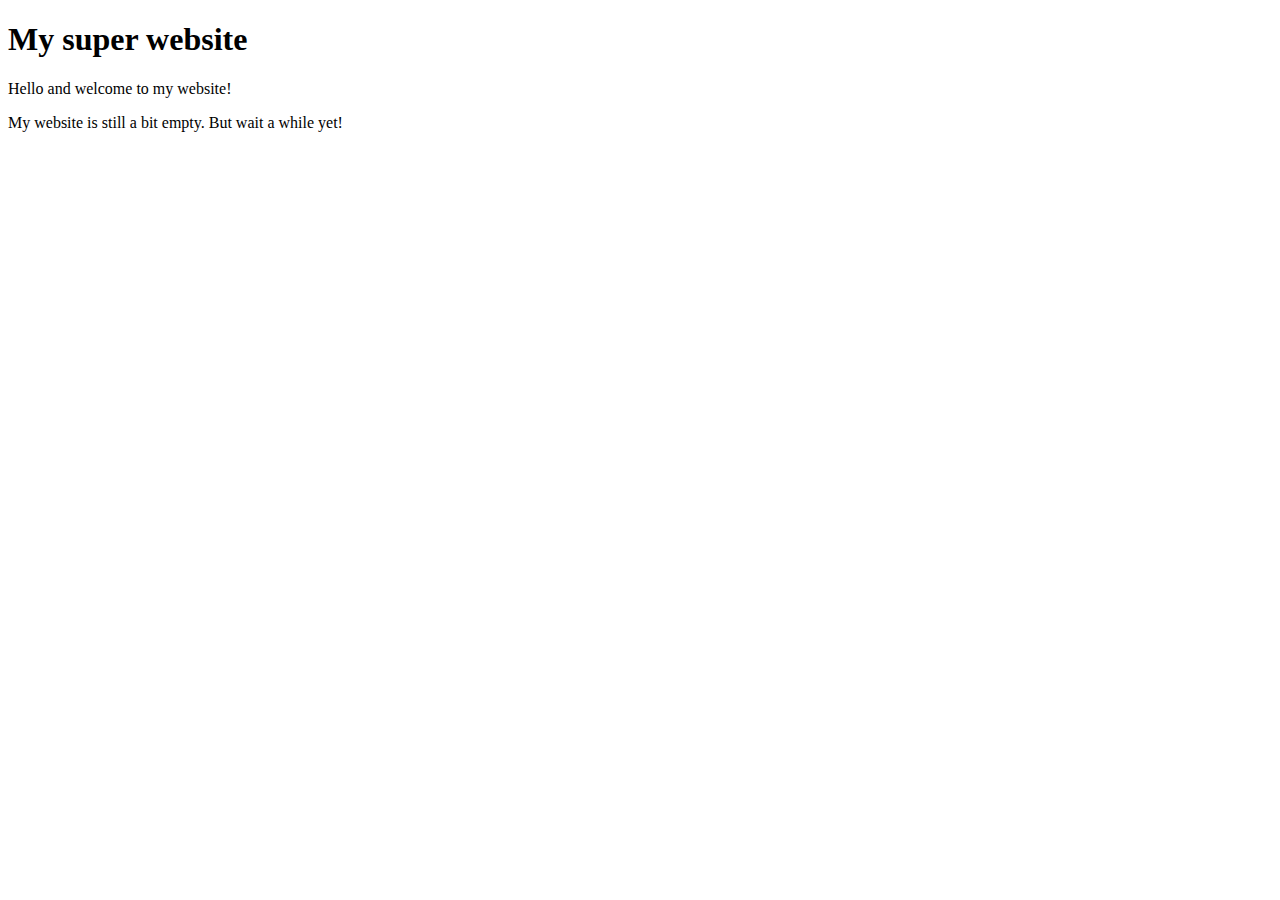
<file: HTML-and-CSS/L1_01_My-First-Page/Solution/index.html>
<!DOCTYPE html>
<html lang="en">
<head>
    <meta charset="UTF-8">
    <title>My First Page</title>
</head>
<body>
<h1>My super website</h1>
<p>
    Hello and welcome to my website!
</p>
<p>
    My website is still a bit empty. But wait a while yet!
</p>
</body>
</html>
</file>
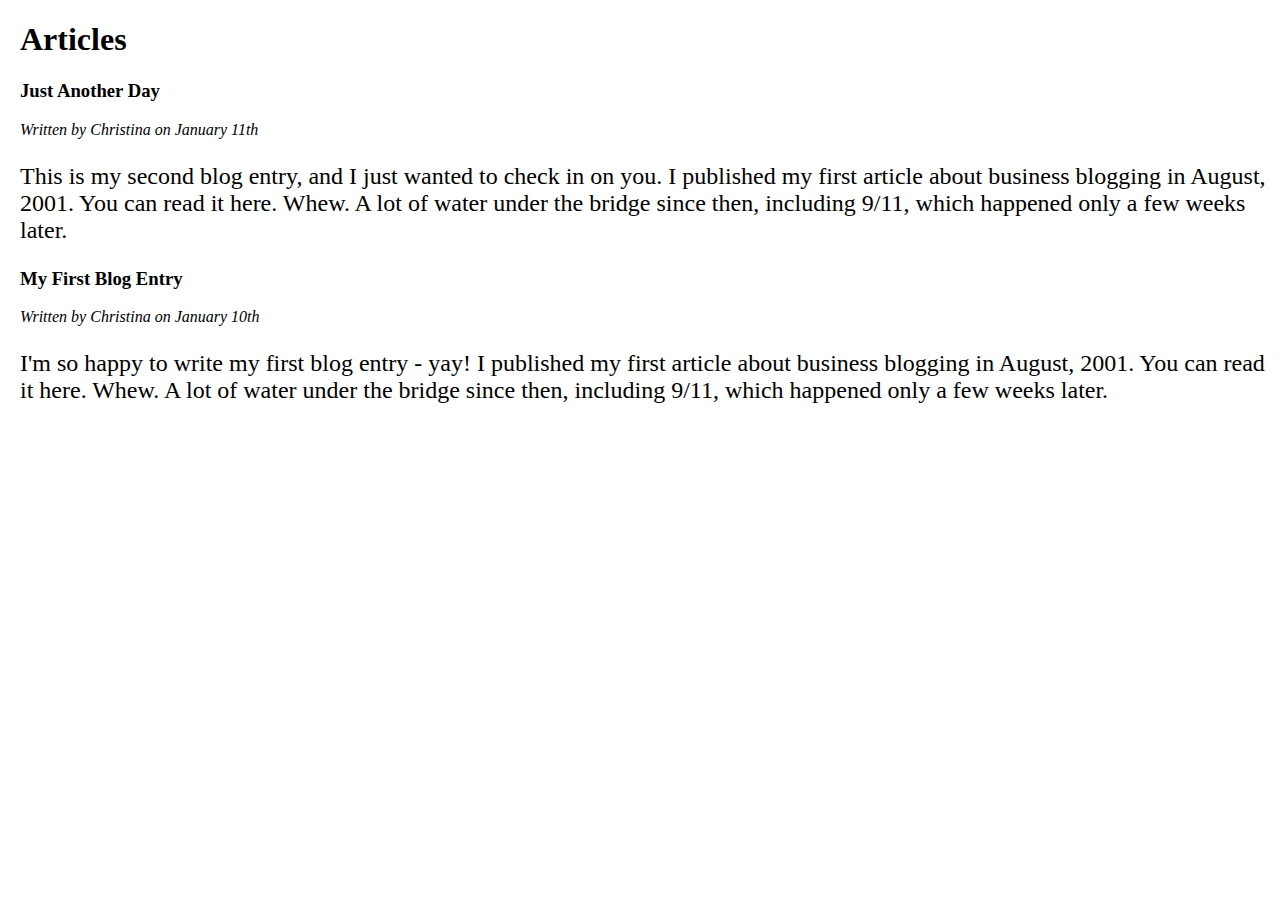
<file: HTML-and-CSS/L1_02_Page-Content/Solution/index.html>
<!DOCTYPE html>
<html lang="en">
<head>
    <meta charset="UTF-8">
    <title>Page Content</title>
    <link rel="stylesheet" href="style.css">
</head>
<body>
<section>
    <h1>Articles</h1>
    <article>
        <header>
            <h3>Just Another Day</h3>
            <p>
                Written by Christina on January 11th
            </p>
        </header>
        <p>
            This is my second blog entry, and I just wanted to check in on you. I published my first article about
            business blogging in August, 2001. You can read it here. Whew. A lot of water under the bridge since then,
            including 9/11, which happened only a few weeks later.
        </p>
    </article>
    <article>
        <header>
            <h3>My First Blog Entry</h3>
            <p>
                Written by Christina on January 10th
            </p>
        </header>
        <p>
            I'm so happy to write my first blog entry - yay! I published my first article about business blogging in
            August, 2001. You can read it here. Whew. A lot of water under the bridge since then, including 9/11, which
            happened only a few weeks later.
        </p>
    </article>
</section>
</body>
</html>
</file>
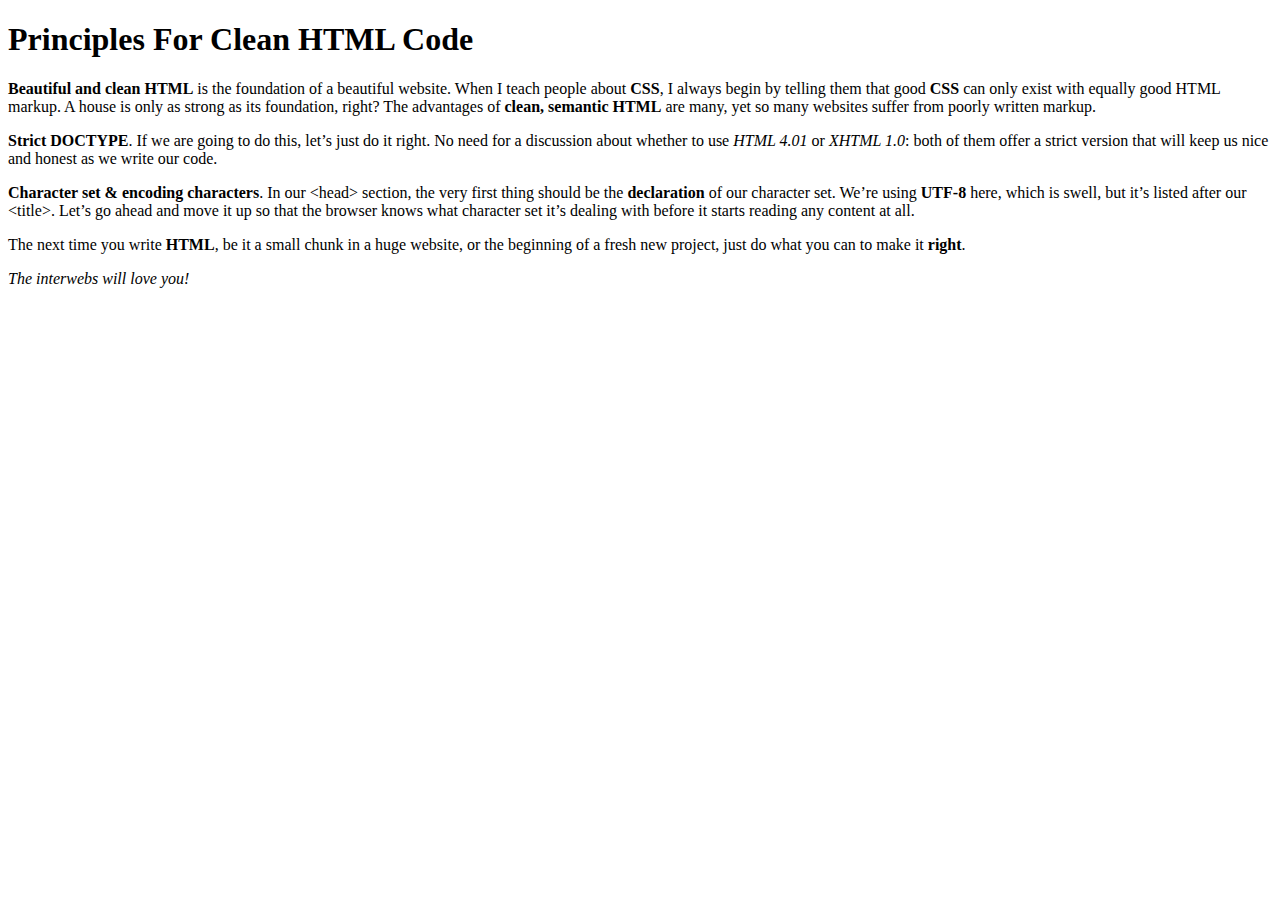
<file: HTML-and-CSS/L1_02_Paragraphs/Solution/index.html>
<!DOCTYPE html>
<html lang="en">
<head>
    <meta charset="UTF-8">
    <title>Paragraphs</title>
</head>
<body>
<h1>Principles For Clean HTML Code</h1>

<p>

    <strong>Beautiful and clean HTML</strong> is the foundation of a beautiful website. When I teach people about <strong>CSS</strong>, I
    always begin by
    telling them that good <strong>CSS </strong>can only exist with equally good HTML markup. A house is only as strong as its
    foundation, right? The advantages of <strong>clean, semantic HTML</strong> are many, yet so many websites suffer from poorly
    written
    markup.

</p>

<p>
    <strong>Strict DOCTYPE</strong>. If we are going to do this, let’s just do it right. No need for a discussion about whether to
    use
    <em>HTML 4.01</em> or <em>XHTML 1.0</em>: both of them offer a strict version that will keep us nice and honest as we write
    our code.
</p>

<p>
    <strong>Character set & encoding characters</strong>. In our
    &lt;head&gt; section, the very first thing should be the <strong>declaration</strong> of our character set. We’re using <strong>UTF-8</strong>
    here,
    which
    is swell, but it’s listed after our &lt;title&gt;. Let’s go ahead and move it up so that the browser knows what
    character set it’s dealing with before it starts reading any content at all.
</p>

<p>
    The next time you write <strong>HTML</strong>, be it a small chunk in a huge website, or the beginning of a fresh new
    project, just do what you can to make it <strong>right</strong>.
</p>

<p>
    <em>The interwebs will love you!</em>
</p>

</body>
</html>
</file>
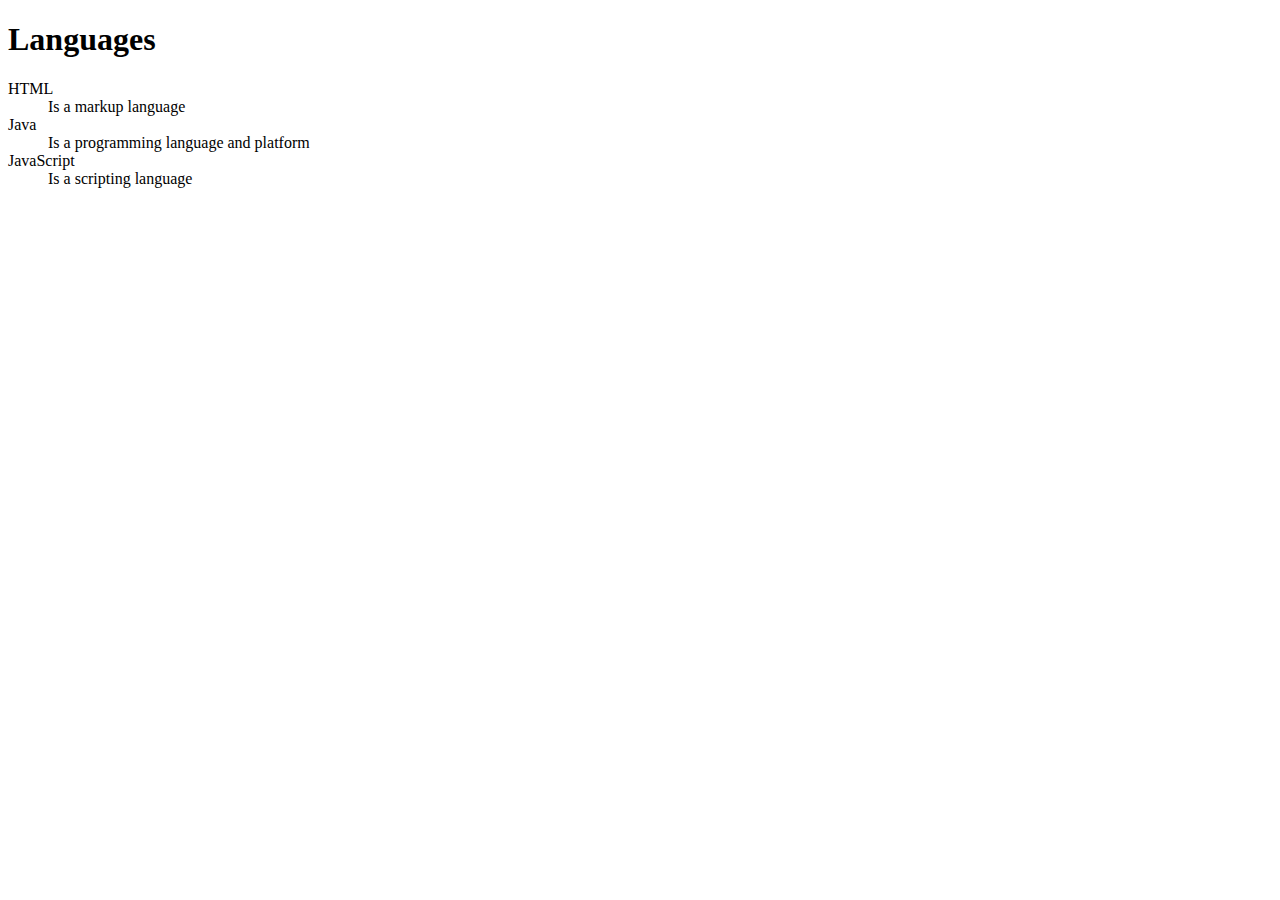
<file: HTML-and-CSS/L1_03_Description-List/Solution/index.html>
<!DOCTYPE html>
<html lang="en">
<head>
    <meta charset="UTF-8">
    <title>Description List</title>
</head>
<body>
<h1>Languages</h1>
<dl>
    <dt>HTML</dt>
    <dd>Is a markup language</dd>
    <dt>Java</dt>
    <dd>Is a programming language and platform</dd>
    <dt>JavaScript</dt>
    <dd>Is a scripting language</dd>
</dl>
</body>
</html>
</file>
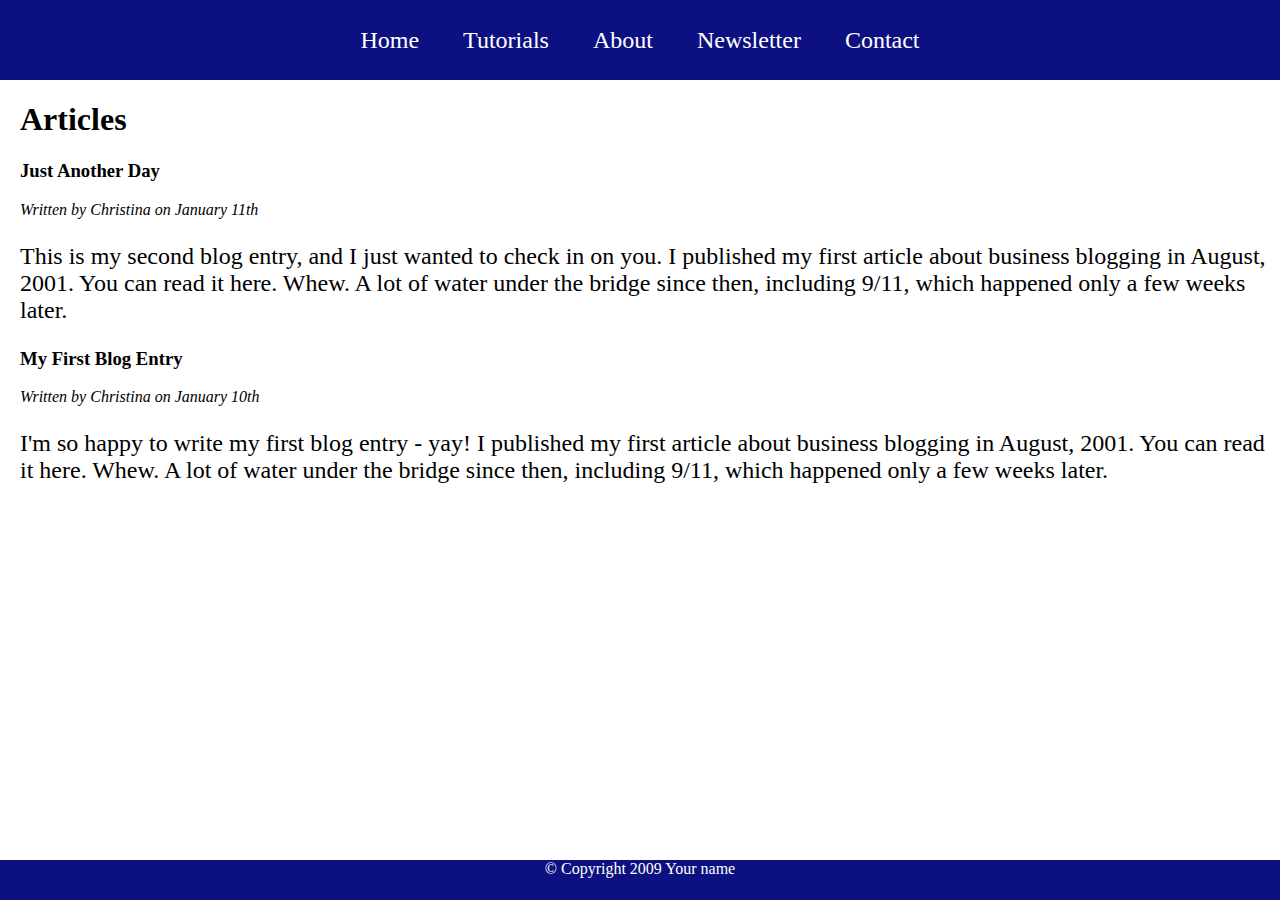
<file: HTML-and-CSS/L1_03_Simple-Website/Solution/index.html>
<!DOCTYPE html>
<html lang="en">
<head>
    <meta charset="UTF-8">
    <title>Simple Website</title>
    <link rel="stylesheet" href="style.css">
</head>
<body>
<header>
    <nav>
        <ul>
            <li><a href="#">Home</a></li>
            <li><a href="#">Tutorials</a></li>
            <li><a href="#">About</a></li>
            <li><a href="#">Newsletter</a></li>
            <li><a href="#">Contact</a></li>
        </ul>
    </nav>
</header>
    <main>
        <section>
            <h1>Articles</h1>
            <article>
                <header>
                    <h3>Just Another Day</h3>
                    <p>
                        Written by Christina on January 11th
                    </p>
                </header>
                <p>
                    This is my second blog entry, and I just wanted to check in on you. I published my first article
                    about
                    business blogging in August, 2001. You can read it here. Whew. A lot of water under the bridge since
                    then,
                    including 9/11, which happened only a few weeks later.
                </p>
            </article>
            <article>
                <header>
                    <h3>My First Blog Entry</h3>
                    <p>
                        Written by Christina on January 10th
                    </p>
                </header>
                <p>
                    I'm so happy to write my first blog entry - yay! I published my first article about business
                    blogging in
                    August, 2001. You can read it here. Whew. A lot of water under the bridge since then, including
                    9/11, which
                    happened only a few weeks later.
                </p>
            </article>
        </section>
    </main>
    <footer>
        © Copyright 2009 Your name
    </footer>
</body>
</html>
</file>
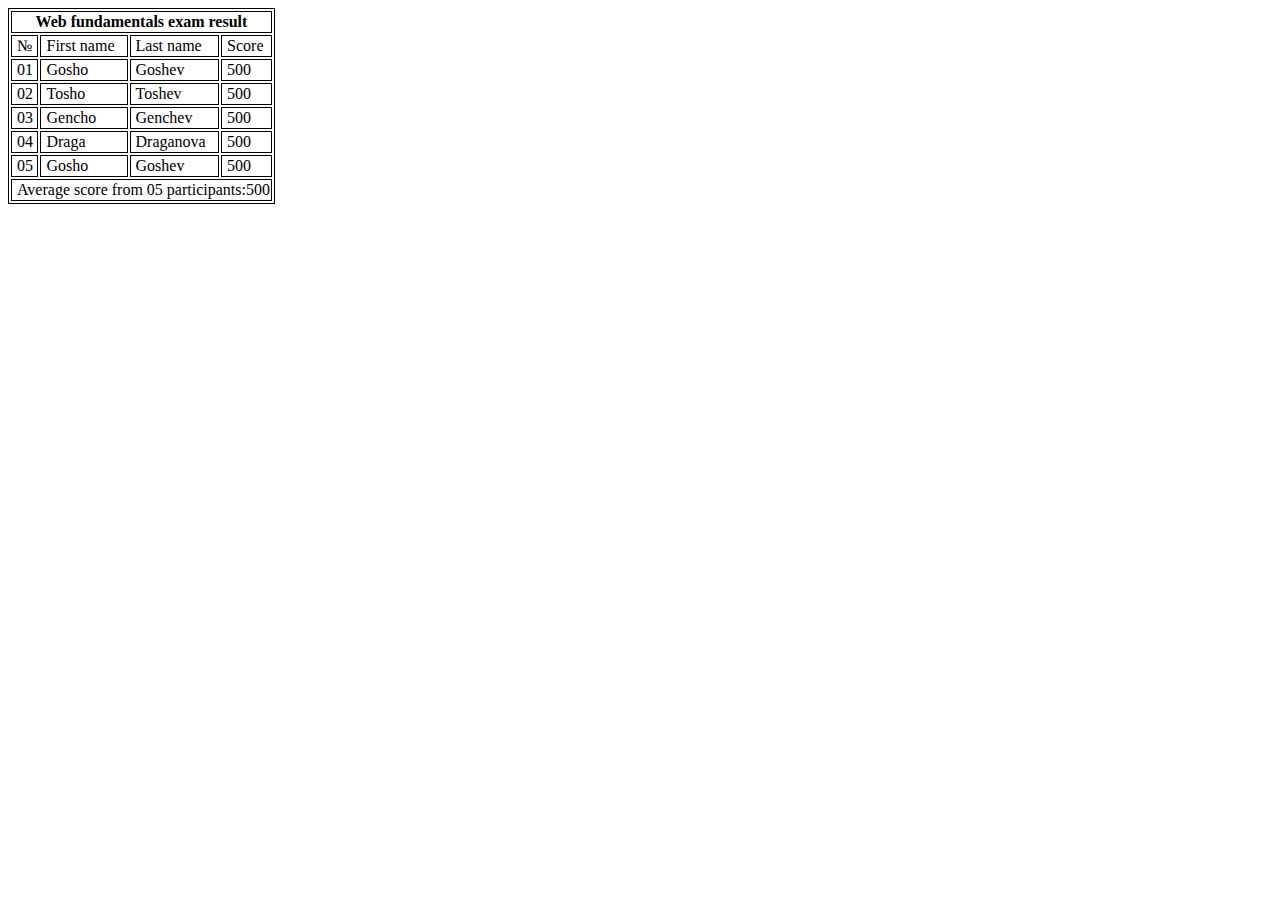
<file: HTML-and-CSS/L1_04_Exam Results/Solution/index.html>
<!DOCTYPE html>
<html lang="en">
<head>
    <meta charset="UTF-8">
    <title>Exam Result</title>
    <link rel="stylesheet" href="style.css">
</head>
<body>
<table>
    <thead>
    <tr>
        <th colspan="4">Web fundamentals exam result</th>
    </tr>
    </thead>
    <tbody>
    <tr>
        <td>№</td>
        <td>First name</td>
        <td>Last name</td>
        <td>Score</td>
    </tr>
    <tr>
        <td>01</td>
        <td>Gosho</td>
        <td>Goshev</td>
        <td>500</td>
    </tr>
    <tr>
        <td>02</td>
        <td>Tosho</td>
        <td>Toshev</td>
        <td>500</td>
    </tr>
    <tr>
        <td>03</td>
        <td>Gencho</td>
        <td>Genchev</td>
        <td>500</td>
    </tr>
    <tr>
        <td>04</td>
        <td>Draga</td>
        <td>Draganova</td>
        <td>500</td>
    </tr>
    <tr>
        <td>05</td>
        <td>Gosho</td>
        <td>Goshev</td>
        <td>500</td>
    </tr>
    </tbody>
    <tfoot>
    <tr>
        <td colspan="4">Average score from 05 participants:500</td>
    </tr>
    </tfoot>
</table>
</body>
</html>
</file>
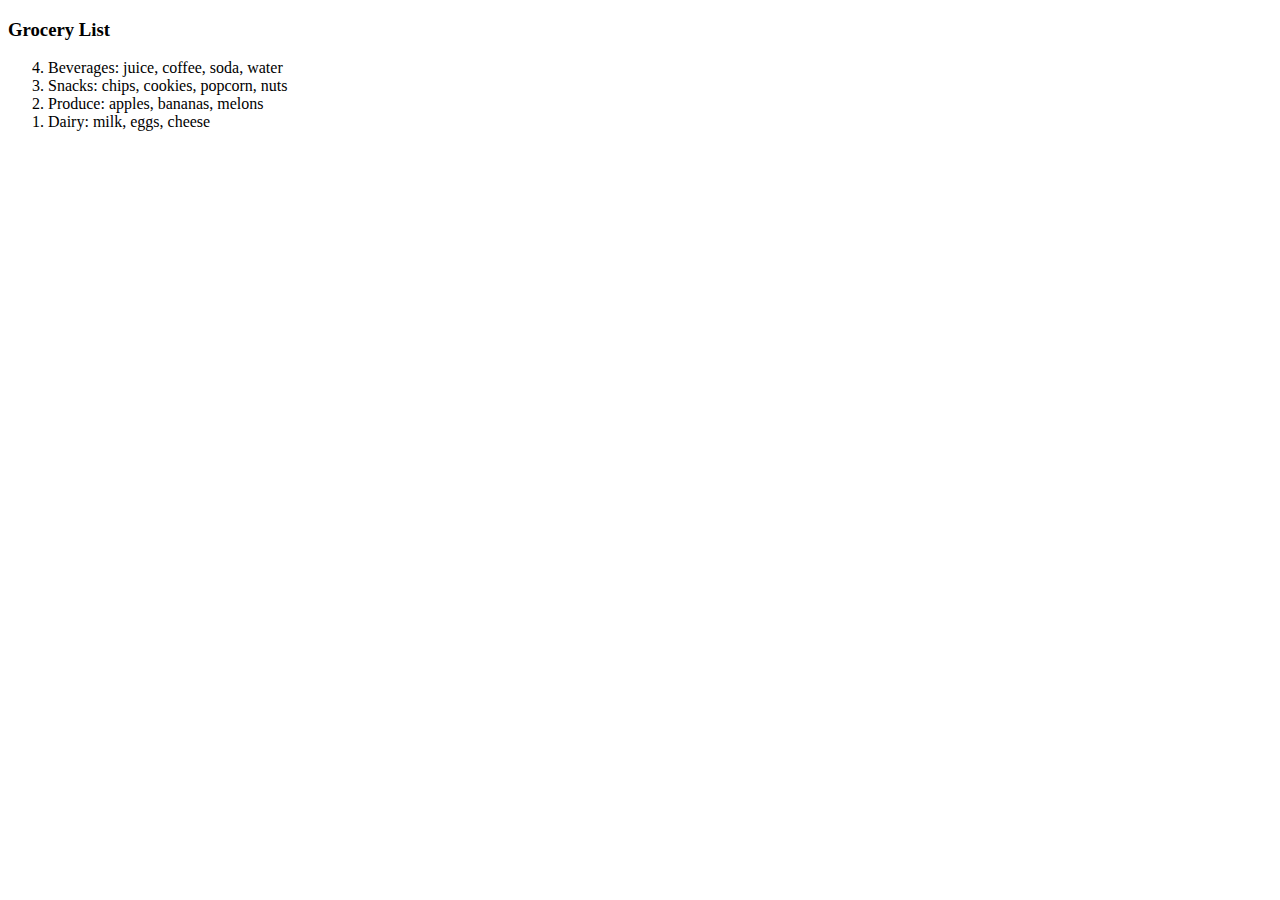
<file: HTML-and-CSS/Introduction to HTML/L1_04_Reversed-List/Solution/index.html>
<!DOCTYPE html>
<html lang="en">
<head>
    <meta charset="UTF-8">
    <title>Reversed List</title>
</head>
<body>
<h3>Grocery List</h3>
<ol reversed="reversed" type="1">
    <li>Beverages: juice, coffee, soda, water</li>
    <li>Snacks: chips, cookies, popcorn, nuts</li>
    <li>Produce: apples, bananas, melons</li>
    <li>Dairy: milk, eggs, cheese</li>
</ol>
</body>
</html>
</file>
<file: HTML-and-CSS/L1_02_Page-Content/Solution/style.css>
header h1 {
    font-size: 28px;
}

header p {
    font-style: italic;
}

article > p {
    font-size: 24px;
}

body {
    margin: 0;
    padding: 0;
}

section {
    margin-left: 20px;
}
</file>
<file: HTML-and-CSS/L1_03_Simple-Website/Solution/style.css>
body {
    margin: 0;
    padding: 0;
}

ul {
    background-color: #0d1080;
    text-align: center;
    padding: 0;
    margin: 0;
    list-style: none;
}

li {
    font-size: 24px;
    display: inline-block;
    line-height: 40px;
    height: 40px;
    padding: 20px;
}

a {
    text-decoration: none;
    color: #ffffff;
}

footer {
    background-color: #0d1080;
    color: #ffffff;
    text-align: center;
    padding: 0;
    margin: 0;
    height: 40px;
    position: fixed;
    bottom: 0;
    left: 0;
    width: 100%;
}

header h1 {
    font-size: 28px;
}

header p {
    font-style: italic;
}

article > p {
    font-size: 24px;
}

section {
    margin-left: 20px;
}
</file>
<file: HTML-and-CSS/L1_04_Exam Results/Solution/style.css>
table,tr,td,th {
    border: 1px solid #000000;
}
.bold {
    font-weight: bold;
    text-align: center;
}
.result {
    width: 400px;
    text-align: right;
    padding right: 5px;
}
td {
    padding-left: 5px;
}
</file>
